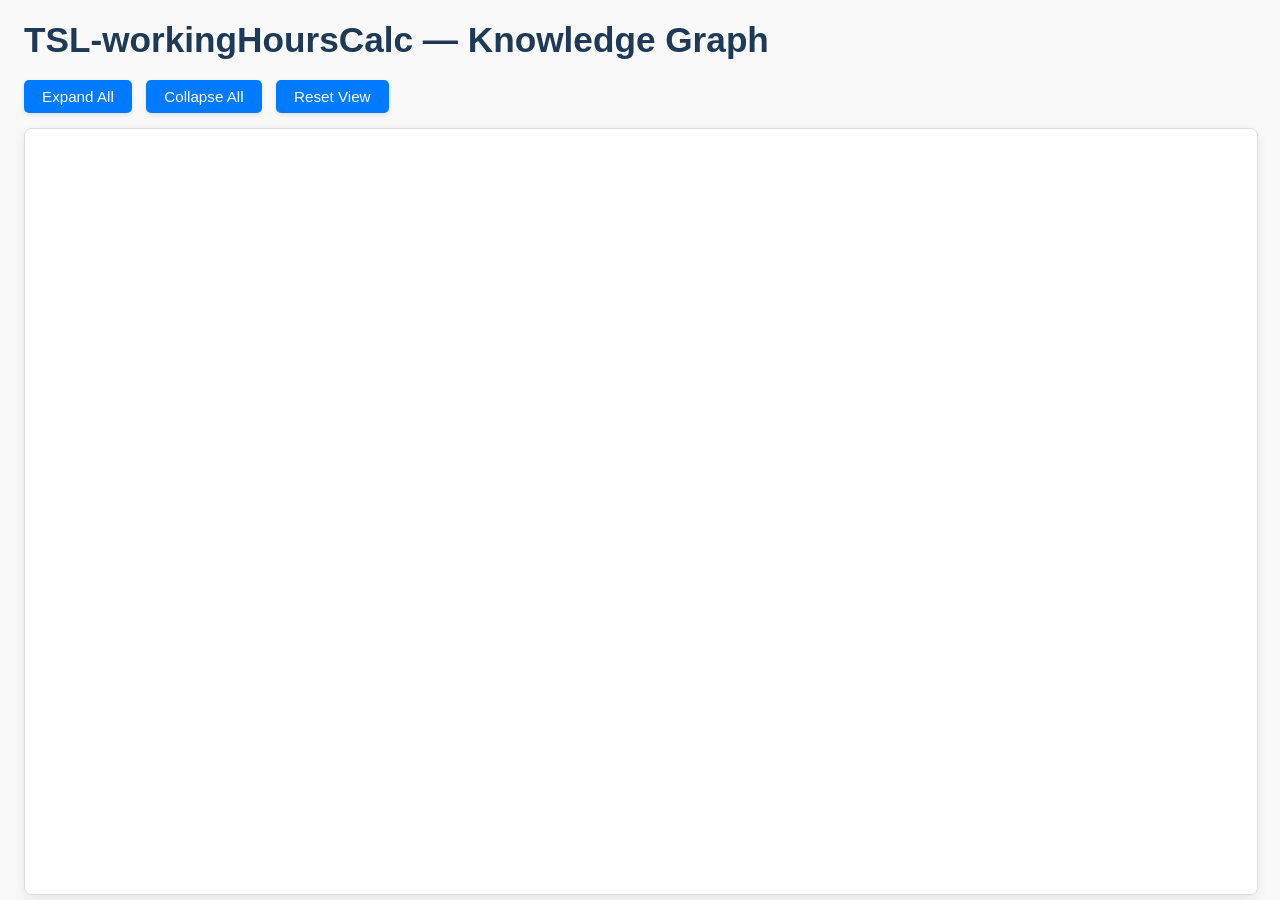
<file: graphify-out/GRAPH_TREE.html>
<!DOCTYPE html>
<html lang="en">
<head>
  <meta charset="UTF-8">
  <title>TSL-workingHoursCalc — graphify tree viewer</title>
  <style>
    body {
      font-family: 'Segoe UI', sans-serif;
      margin: 0;
      padding: 0;
      background: #f9f9f9;
      color: #333;
    }
    h1 {
      margin: 20px 0 0 24px;
      font-size: 2.2rem;
      font-weight: bold;
      color: #1e3a56;
    }
    .controls {
      margin: 20px 0 15px 24px;
    }
    button {
      margin-right: 10px;
      padding: 8px 18px;
      background: #007bff;
      color: #fff;
      border: none;
      border-radius: 5px;
      font-size: 0.95rem;
      cursor: pointer;
      transition: background 0.2s ease-in-out;
      box-shadow: 0 2px 4px rgba(0,0,0,0.1);
    }
    button:hover {
      background: #0056b3;
    }
    button:active {
      background: #004085;
    }
    #tree-container {
      width: calc(100vw - 48px); /* Adjust for body margin/padding */
      height: 85vh;
      overflow: auto;
      border-radius: 8px;
      background: #fff;
      margin-left: 24px;
      margin-right: 24px;
      box-shadow: 0 4px 12px rgba(0,0,0,0.08);
      border: 1px solid #ddd;
    }
    svg {
      background: #fff;
      border-radius: 8px;
      display: block; /* Important for D3 */
    }
    .node circle {
      stroke-width: 2.5px;
    }
    .node text { /* Base style for the <text> container */
      font: 13px 'Segoe UI', sans-serif;
      paint-order: stroke fill; /* Ensures text is readable over lines */
      stroke: #fff; /* White halo */
      stroke-width: 3px; /* Halo thickness */
      stroke-linejoin: round;
      stroke-opacity: 0.85; /* Halo opacity */
    }
    .link {
      fill: none;
      stroke-opacity: 0.7;
      stroke-width: 2px;
    }
  </style>
</head>
<body>
  <h1>TSL-workingHoursCalc — Knowledge Graph</h1>
  <div class="controls">
    <button onclick="expandAll()">Expand All</button>
    <button onclick="collapseAll()">Collapse All</button>
    <button onclick="resetView()">Reset View</button>
  </div>
  <div id="tree-container">
    <svg id="tree-svg" width="6000" height="8000"></svg>
  </div>

  <script src="https://d3js.org/d3.v7.min.js"></script>
  <script>
    const initialJsonData = {"name":"TSL-workingHoursCalc","total_count":34,"children":[{"name":"hoursProcessing.js","total_count":8,"children":[{"name":"assignShift()","total_count":1,"children":[]},{"name":"calculateDutyHours()","total_count":1,"children":[]},{"name":"calculateHours()","total_count":1,"children":[]},{"name":"calculateOtHours()","total_count":1,"children":[]},{"name":"formatMinutesTo24h()","total_count":1,"children":[]},{"name":"normalizeDate()","total_count":1,"children":[]},{"name":"parseSortableDate()","total_count":1,"children":[]},{"name":"parseTimeFormatToMinutes()","total_count":1,"children":[]}]},{"name":"main.js","total_count":6,"children":[{"name":"reprocessData()","total_count":1,"children":[]},{"name":"sortArrowsHtml()","total_count":1,"children":[]},{"name":"toggleDateSort()","total_count":1,"children":[]},{"name":"toggleSort()","total_count":1,"children":[]},{"name":"updateCLMUploadState()","total_count":1,"children":[]},{"name":"updateColumnVisibility()","total_count":1,"children":[]}]},{"name":"masterFileUpload.js","total_count":6,"children":[{"name":"_excelTimeToHHMM()","total_count":1,"children":[]},{"name":"_parseAllowedShifts()","total_count":1,"children":[]},{"name":"_parseEmployeeDetailsSheet()","total_count":1,"children":[]},{"name":"_parseShiftDefinitionsSheet()","total_count":1,"children":[]},{"name":"_parseYesNo()","total_count":1,"children":[]},{"name":"handleMasterFileUpload()","total_count":1,"children":[]}]},{"name":"renderTable.js","total_count":7,"children":[{"name":"employeewiseTotalHours()","total_count":1,"children":[]},{"name":"exportToExcel()","total_count":1,"children":[]},{"name":"getEmployeeAggregatedData()","total_count":1,"children":[]},{"name":"getSkillAggregatedData()","total_count":1,"children":[]},{"name":"renderAggregatedTable()","total_count":1,"children":[]},{"name":"renderTable()","total_count":1,"children":[]},{"name":"skillwiseTotalHours()","total_count":1,"children":[]}]},{"name":"uploadProcessFiles.js","total_count":6,"children":[{"name":"_parseDateForCShift()","total_count":1,"children":[]},{"name":"_resolveCShiftCrossDate()","total_count":1,"children":[]},{"name":"handlePipoFileSelect()","total_count":1,"children":[]},{"name":"handlePresenteeFileSelect()","total_count":1,"children":[]},{"name":"processPipoFile()","total_count":1,"children":[]},{"name":"processPresenteeFile()","total_count":1,"children":[]}]},{"name":"persistent_data.js","total_count":1,"children":[]}]};

    function transformData(jsonData) {
        // Helper function to recursively build the children structure
        function processNode(node, parentL1StageName) {
            let displayName = node.name;
            // Append total_count if it exists and is not already in the name
            if (node.total_count !== undefined) {
                if (!/\(Total Count: \d+\)$/.test(displayName)) {
                    displayName += ` (Total Count: ${node.total_count})`;
                }
            }

            const newNode = { name: displayName };

            if (parentL1StageName === "Root") {
                 newNode.originalStageName = node.name;
            } else {
                newNode.originalStageName = parentL1StageName;
            }

            if (node.children && node.children.length > 0) {
                const stageNameToPass = (parentL1StageName === "Root") ? node.name : parentL1StageName;
                newNode.children = node.children.map(child => processNode(child, stageNameToPass));
            }

            return newNode;
        }

        let rootDisplayName = jsonData.name;
        if (jsonData.total_count !== undefined && !/\(Total Count: \d+\)$/.test(rootDisplayName)) {
            rootDisplayName += ` (Total Count: ${jsonData.total_count})`;
        }

        return {
            name: rootDisplayName,
            originalStageName: "Root",
            children: (jsonData.children || []).map(child => processNode(child, "Root"))
        };
    }

    const treeData = transformData(initialJsonData);

    // Auto-populated phaseColors: every depth-1 child of the root gets
    // a stable colour from a bigger palette so all top-level dirs are
    // distinguishable.
    const PALETTE = [
      ["#3498DB","#2980B9","#AED6F1"], ["#2ECC71","#27AE60","#A9DFBF"],
      ["#E74C3C","#C0392B","#F5B7B1"], ["#9B59B6","#8E44AD","#D7BDE2"],
      ["#F39C12","#D68910","#FAD7A0"], ["#1ABC9C","#117864","#A2D9CE"],
      ["#34495E","#1B2631","#ABB2B9"], ["#E67E22","#BA4A00","#F5CBA7"],
      ["#16A085","#0E6655","#A2D9CE"], ["#D35400","#A04000","#EDBB99"],
      ["#7F8C8D","#566573","#D5DBDB"], ["#C0392B","#7B241C","#F5B7B1"],
      ["#2E86C1","#1B4F72","#A9CCE3"], ["#28B463","#196F3D","#A9DFBF"],
      ["#AF7AC5","#6C3483","#D2B4DE"],
    ];
    const phaseColors = { "Root": { fill: "#4A4A4A", stroke: "#333333", collapsedFill: "#6C757D" },
                          "Default": { fill: "#BDC3C7", stroke: "#95A5A6", collapsedFill: "#ECF0F1" } };
    (initialJsonData.children || []).forEach((c, i) => {
      const pal = PALETTE[i % PALETTE.length];
      phaseColors[c.name] = { fill: pal[0], stroke: pal[1], collapsedFill: pal[2] };
    });

    const levelSpecificPalettes = {
      0: { fill: "#4A4A4A", stroke: "#333333", collapsedFill: "#6C757D" },
      2: { fill: "#6ab04c", stroke: "#508a38", collapsedFill: "#a3d391" },
      3: { fill: "#f0932b", stroke: "#d0730f", collapsedFill: "#f6c07e" },
      4: { fill: "#be2edd", stroke: "#a01cb3", collapsedFill: "#e08bf2" },
      5: { fill: "#00a8ff", stroke: "#007ac1", collapsedFill: "#74d2ff" },
      6: { fill: "#e55039", stroke: "#c23620", collapsedFill: "#f09a8d" },
      default: { fill: "#747d8c", stroke: "#57606f", collapsedFill: "#a4b0be" }
    };

    const svgElement = d3.select("#tree-svg");
    const initialSvgWidth = +svgElement.attr("width");
    const initialSvgHeight = +svgElement.attr("height");
    const margin = { top: 40, right: 120, bottom: 80, left: 450 };
    let width = initialSvgWidth - margin.left - margin.right;
    let height = initialSvgHeight - margin.top - margin.bottom;
    const duration = 500;
    let nodeCounter = 0;
    const g = svgElement.append("g").attr("transform", `translate(${margin.left},${margin.top})`);
    const treemap = d3.tree().nodeSize([40, 0]);
    let rootNode = d3.hierarchy(treeData, d => d.children);
    rootNode.x0 = 0;
    rootNode.y0 = 0;

    if (rootNode.children) {
      rootNode.children.forEach(d_child => {
        if (d_child.children) { collapseBranch(d_child); }
      });
    }
    updateTree(rootNode);

    function collapseBranch(d) { if (d.children) { d._children = d.children; d._children.forEach(collapseBranch); d.children = null; } }
    function expandBranch(d) { if (d._children) { d.children = d._children; d._children = null; } if (d.children) { d.children.forEach(expandBranch); } }
    window.expandAll = () => { expandBranch(rootNode); updateTree(rootNode); };
    window.collapseAll = () => { if (rootNode.children) { rootNode.children.forEach(collapseBranch); } updateTree(rootNode); };
    window.resetView = () => { if (rootNode.children) { rootNode.children.forEach(d_child => { if (d_child.children || d_child._children) { collapseBranch(d_child); } }); } if (rootNode._children && !rootNode.children) { rootNode.children = rootNode._children; rootNode._children = null; } updateTree(rootNode); };

    function updateTree(source) {
      const treeLayoutData = treemap(rootNode);
      let nodes = treeLayoutData.descendants();
      let links = treeLayoutData.descendants().slice(1);

      let minX = 0;
      let maxX = 0;
      if (nodes.length > 0) {
        minX = d3.min(nodes, d => d.x);
        maxX = d3.max(nodes, d => d.x);
      }

      let neededHeight = Math.max(initialSvgHeight, maxX - minX + margin.top + margin.bottom + 100);
      svgElement.transition().duration(duration / 2).attr("height", neededHeight);
      g.transition().duration(duration / 2).attr("transform", `translate(${margin.left},${margin.top - minX + 40})`);

      nodes.forEach(d => { d.y = d.depth * 400; }); // Adjust horizontal separation if needed

      const node = g.selectAll('g.node').data(nodes, d => d.id || (d.id = ++nodeCounter));
      const nodeEnter = node.enter().append('g')
        .attr('class', d => "node" + (d.children || d._children ? " node--internal" : " node--leaf") + (d._children ? " _children" : ""))
        .attr('transform', d => `translate(${source.y0},${source.x0})`)
        .on('click', (event, d) => { if (d.children) { d._children = d.children; d.children = null; } else if (d._children) { d.children = d._children; d._children = null; } updateTree(d); })
        .style('cursor', d => (d.children || d._children) ? 'pointer' : 'default');

      nodeEnter.append('circle').attr('r', 1e-6);

      nodeEnter.append('text')
        .attr('dy', '.35em')
        .attr('x', d => d.children || d._children ? -14 : 14)
        .attr('text-anchor', d => d.children || d._children ? 'end' : 'start')
        .style("fill-opacity", 1e-6)
        .call(wrapText, 380);

      const nodeUpdate = nodeEnter.merge(node);
      nodeUpdate.transition().duration(duration)
        .attr('transform', d => `translate(${d.y},${d.x})`)
        .attr('class', d => "node" + (d.children ? " node--internal" : " node--leaf") + (d._children ? " node--internal _children" : ""));

      nodeUpdate.select('circle').attr('r', 8.5)
        .style('fill', d => {
            let palette;
            if (d.depth === 0) {
                palette = levelSpecificPalettes[0];
            } else if (d.depth === 1) {
                palette = phaseColors[d.data.originalStageName] || phaseColors.Default;
            } else {
                palette = levelSpecificPalettes[d.depth] || levelSpecificPalettes.default;
            }
            if (d._children) return palette.collapsedFill;
            if (d.children) return palette.fill;
            return "#fff";
        })
        .style('stroke', d => {
            let palette;
            if (d.depth === 0) {
                palette = levelSpecificPalettes[0];
            } else if (d.depth === 1) {
                palette = phaseColors[d.data.originalStageName] || phaseColors.Default;
            } else {
                palette = levelSpecificPalettes[d.depth] || levelSpecificPalettes.default;
            }
            return palette.stroke;
        });
      nodeUpdate.select('text').style("fill-opacity", 1).call(wrapText, 380);

      const nodeExit = node.exit().transition().duration(duration).attr('transform', d => `translate(${source.y},${source.x})`).remove();
      nodeExit.select('circle').attr('r', 1e-6);
      nodeExit.select('text').style('fill-opacity', 1e-6);

      const link = g.selectAll('path.link').data(links, d => d.id);
      const linkEnter = link.enter().insert('path', "g").attr('class', 'link').attr('d', d => { const o = { x: source.x0, y: source.y0 }; return diagonal(o, o); });

      linkEnter.merge(link).transition().duration(duration).attr('d', d => diagonal(d, d.parent))
        .style('stroke', d => {
            const sourceNode = d.parent;
            if (!sourceNode) return phaseColors.Default.stroke;
            const l1AncestorName = sourceNode.data.originalStageName;
            const colorPalette = phaseColors[l1AncestorName] || phaseColors.Default;
            return colorPalette.stroke;
        });
      link.exit().transition().duration(duration).attr('d', d => { const o = { x: source.x, y: source.y }; return diagonal(o, o); }).remove();
      nodes.forEach(d => { d.x0 = d.x; d.y0 = d.y; });
    }

    function diagonal(s, d) { return `M ${s.y} ${s.x} C ${(s.y + d.y) / 2} ${s.x}, ${(s.y + d.y) / 2} ${d.x}, ${d.y} ${d.x}`; }

    function wrapText(textElements, maxWidth) {
        const textPartColors = {
            name: '#343a40',
            count: '#0056b3'
        };
        const countRegex = /(\s\(Total Count: \d+\))$/;

        textElements.each(function () {
            const textD3 = d3.select(this);
            const originalNodeText = textD3.datum().data.name;
            const x = parseFloat(textD3.attr("x") || 0);
            const initialDy = textD3.attr("dy");
            const textAnchor = textD3.attr("text-anchor");
            const lineHeight = 1.1;

            textD3.text(null);

            let namePart = originalNodeText;
            let countPartText = "";

            const countMatch = originalNodeText.match(countRegex);
            if (countMatch && originalNodeText.endsWith(countMatch[0])) {
                namePart = originalNodeText.substring(0, originalNodeText.length - countMatch[0].length).trim();
                countPartText = countMatch[0].trim();
            }

            const tokens = [];
            namePart.split(/\s+/).filter(Boolean).forEach(word => {
                tokens.push({ text: word, type: 'name' });
            });
            if (countPartText) {
                tokens.push({ text: countPartText, type: 'count' });
            }

            if (tokens.length === 0 && originalNodeText) {
                tokens.push({ text: originalNodeText, type: 'name' });
            }

            let currentTspan = textD3.append("tspan").attr("x", x).attr("dy", initialDy);
            if (textAnchor === "end") currentTspan.attr("text-anchor", "end");

            let lineTokens = [];

            for (let i = 0; i < tokens.length; i++) {
                const tokenObj = tokens[i];

                lineTokens.push(tokenObj);
                currentTspan.text(lineTokens.map(t => t.text).join(" "));

                if (currentTspan.node().getComputedTextLength() > maxWidth && lineTokens.length > 1) {
                    lineTokens.pop();

                    currentTspan.text(null);
                    lineTokens.forEach((prevToken, idx) => {
                        currentTspan.append("tspan")
                            .text((idx > 0 ? " " : "") + prevToken.text)
                            .style("fill", textPartColors[prevToken.type] || textPartColors.name)
                            .style("font-weight", prevToken.type === 'count' ? "bold" : "normal");
                    });

                    lineTokens = [tokenObj];
                    currentTspan = textD3.append("tspan").attr("x", x).attr("dy", lineHeight + "em");
                    if (textAnchor === "end") currentTspan.attr("text-anchor", "end");
                }
            }

            currentTspan.text(null);
            lineTokens.forEach((token, idx) => {
                currentTspan.append("tspan")
                    .text((idx > 0 ? " " : "") + token.text)
                    .style("fill", textPartColors[token.type] || textPartColors.name)
                    .style("font-weight", token.type === 'count' ? "bold" : "normal");
            });

            if (textD3.selectAll("tspan > tspan").empty() && textD3.select("tspan").text().length === 0 && originalNodeText) {
                let t = textD3.select("tspan");
                let displayText = originalNodeText;
                t.text(displayText).style("fill", textPartColors.name);
                if (t.node() && t.node().getComputedTextLength() > maxWidth && displayText.length > 20) {
                    let estimatedChars = Math.floor(maxWidth / (t.node().getComputedTextLength()/displayText.length) );
                    displayText = displayText.substring(0, Math.max(0, estimatedChars - 3)) + "...";
                    t.text(displayText);
                }
            }
        });
    }
  </script>
</body>
</html>
</file>
